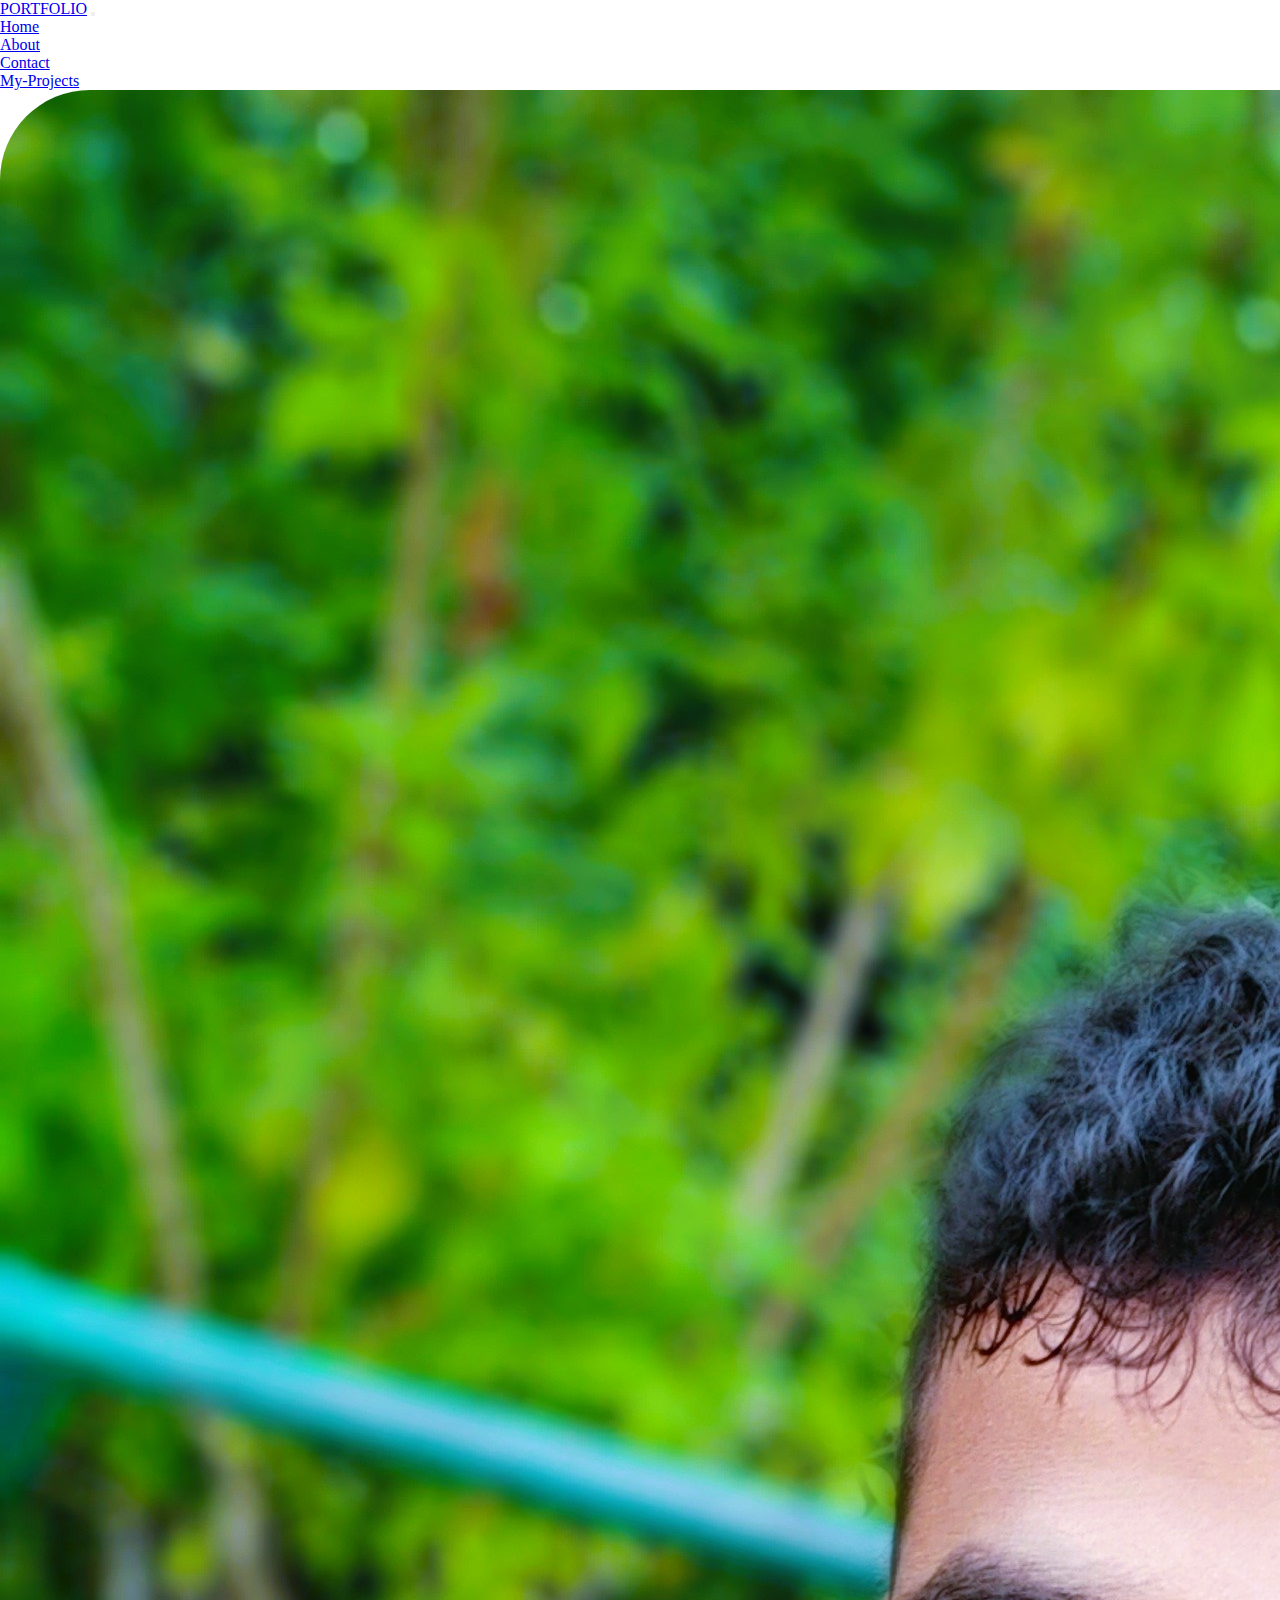
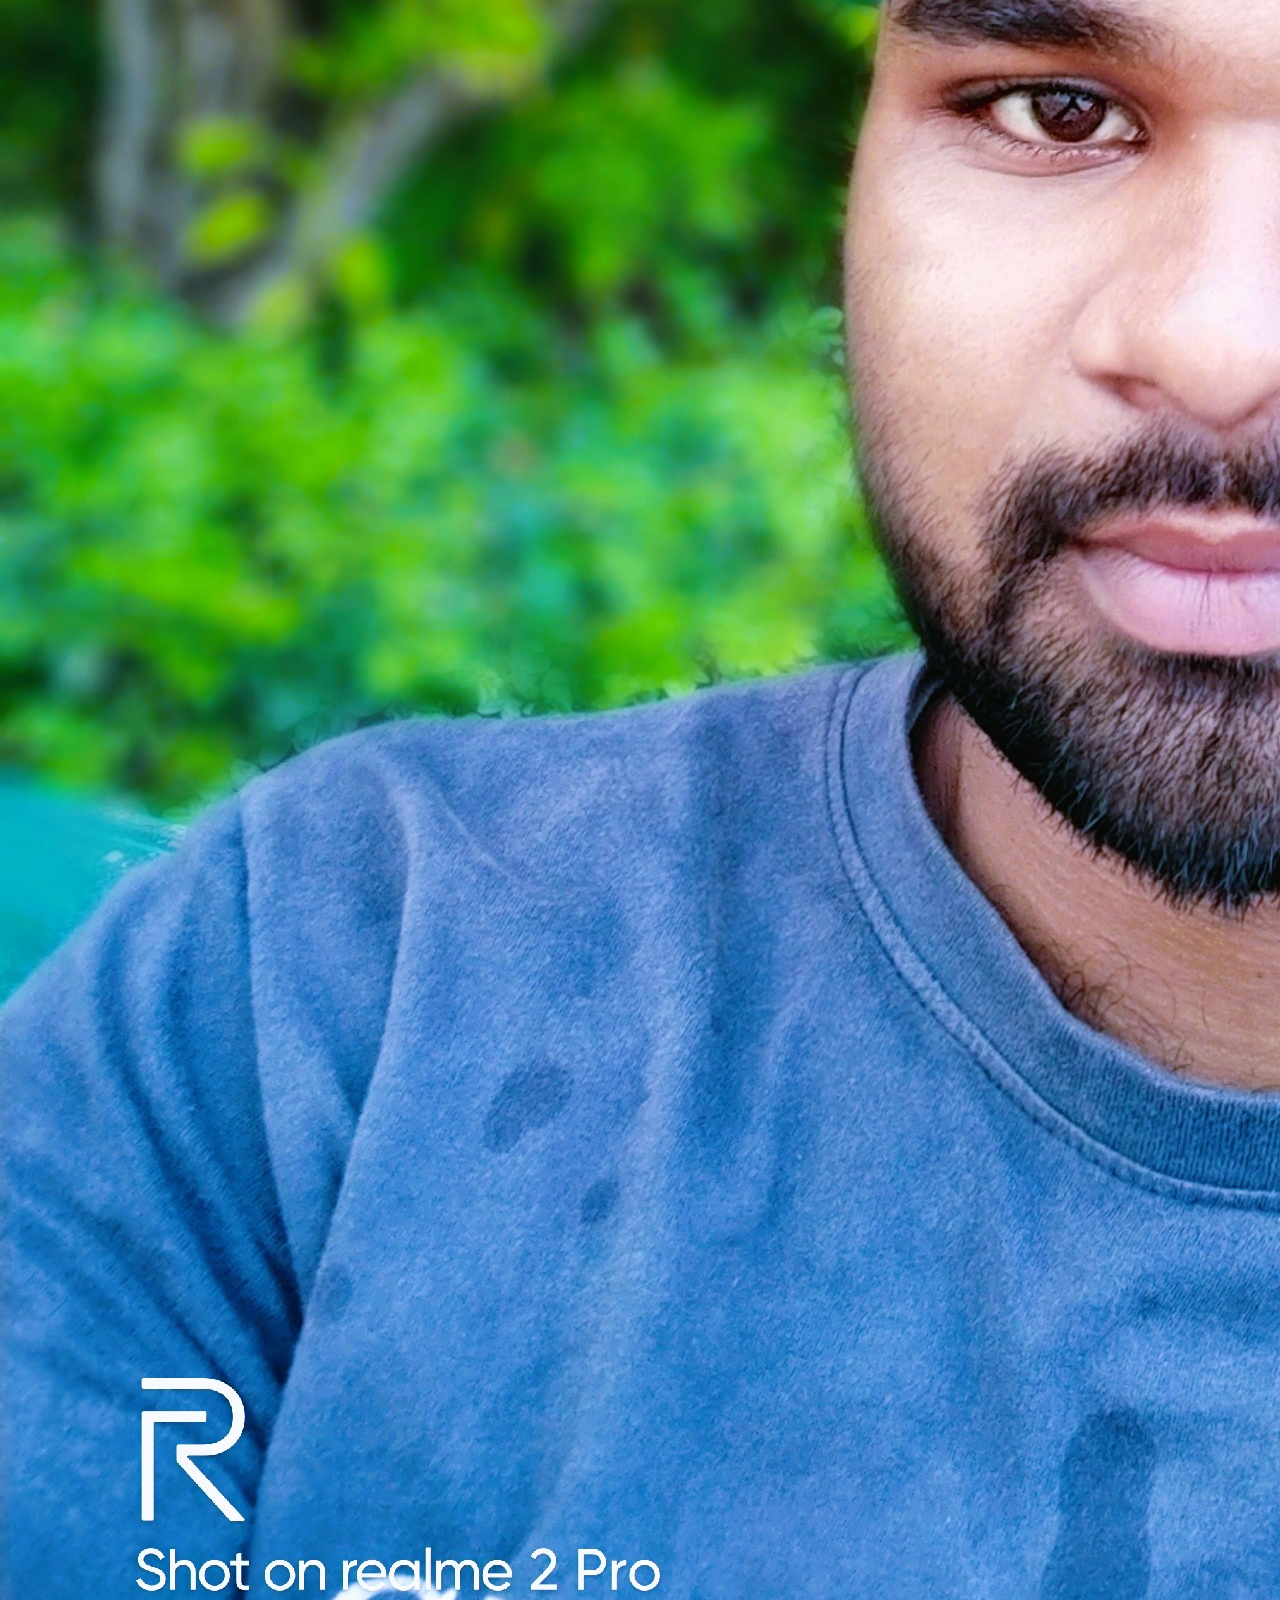
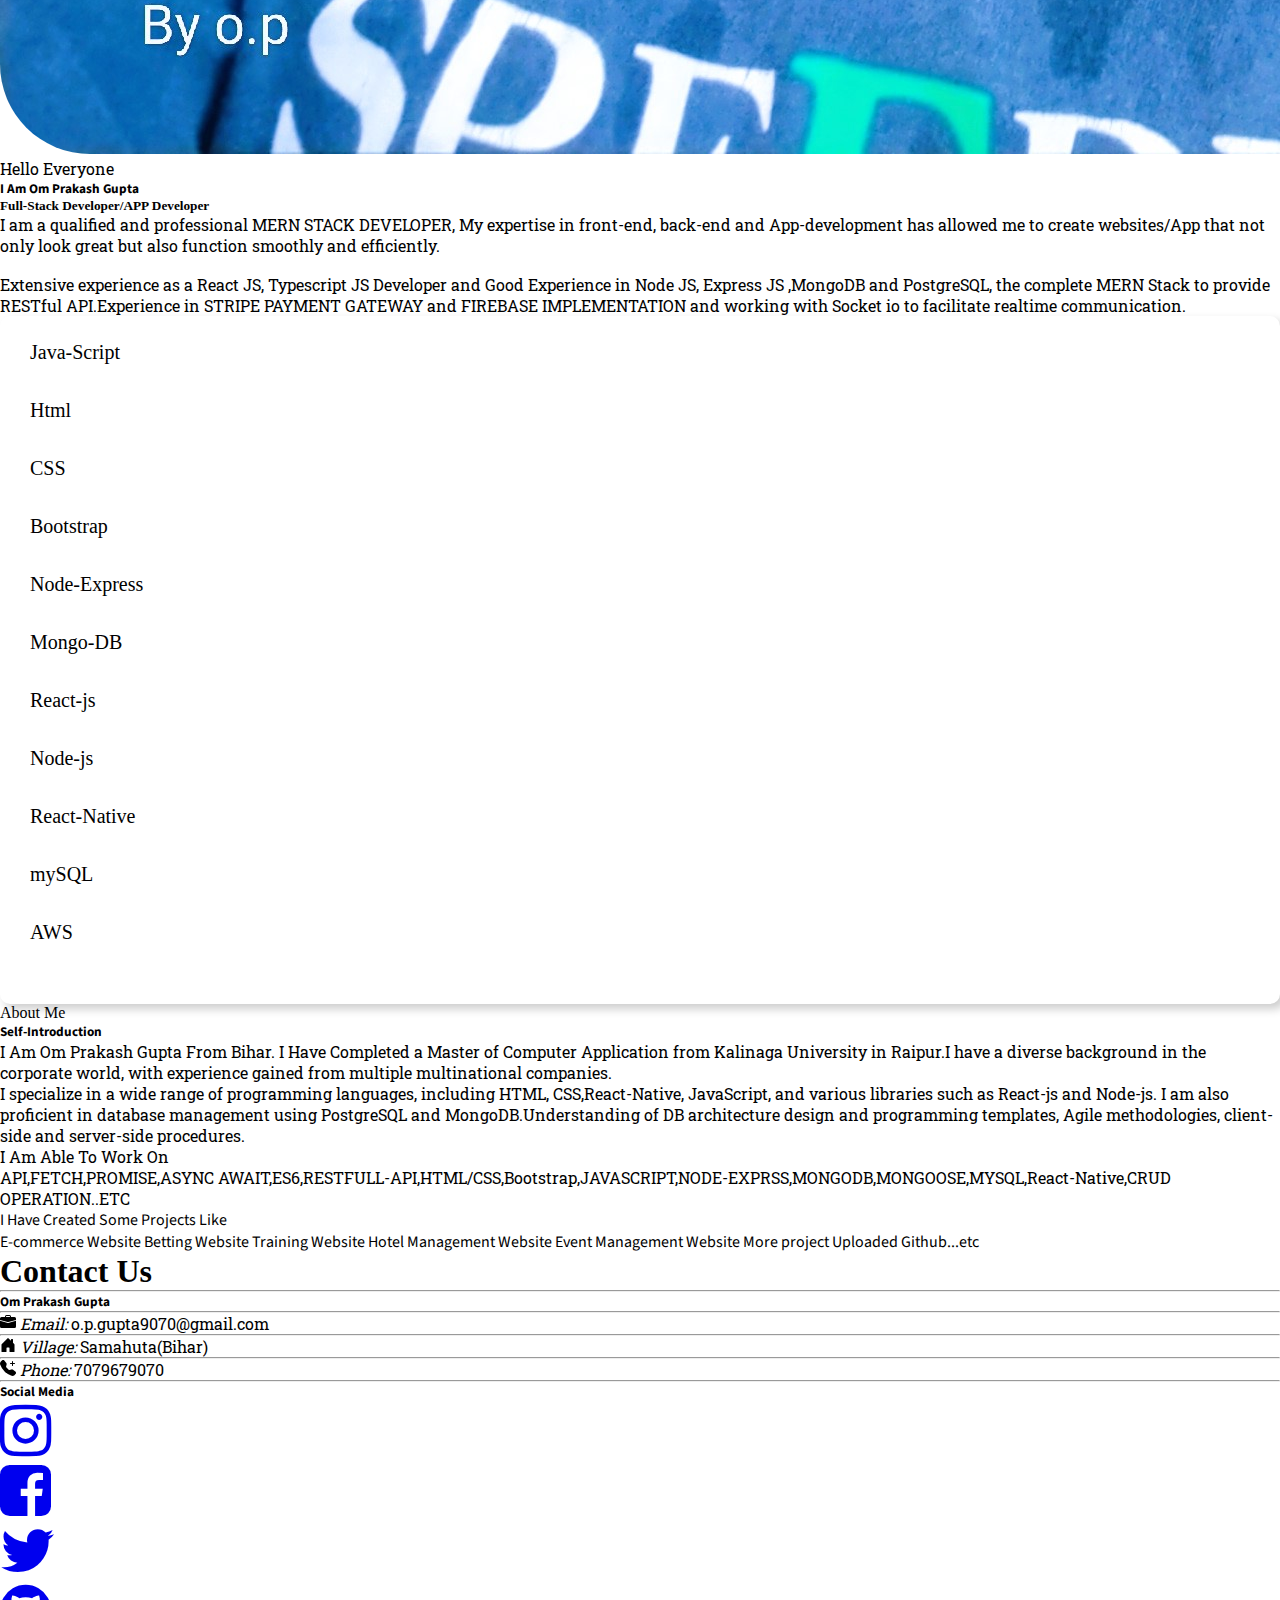
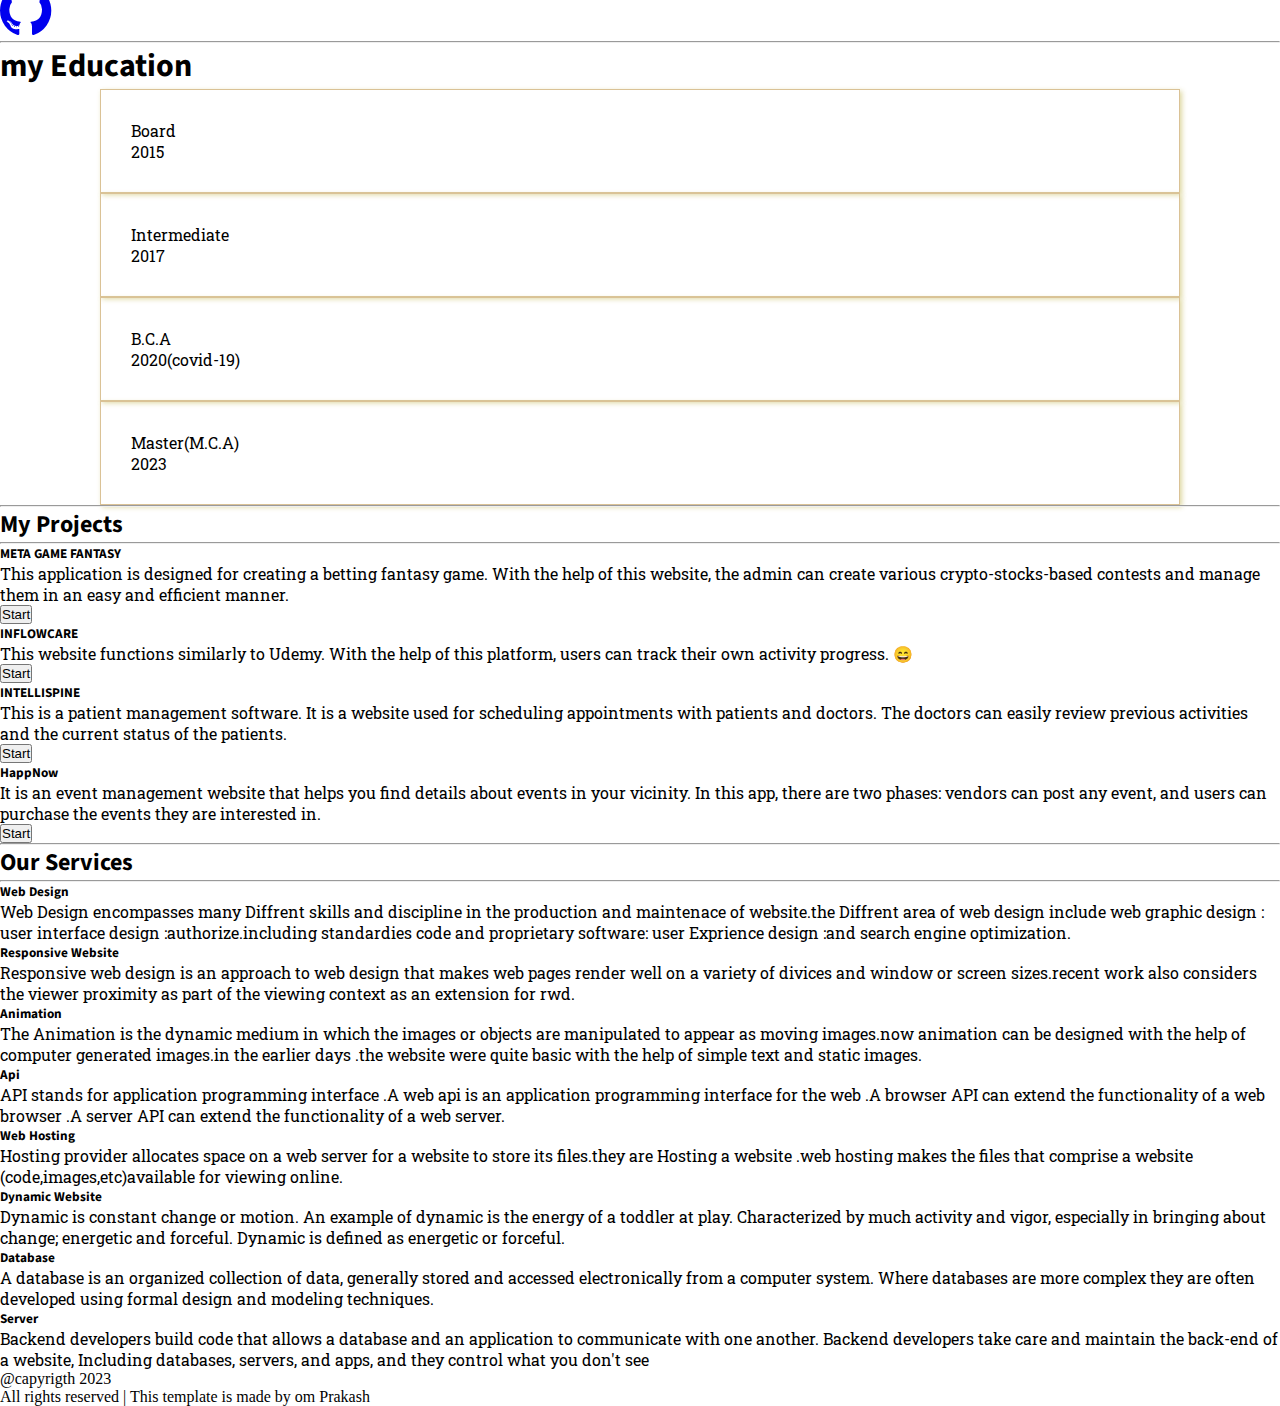
<file: index.html>
<!doctype html>
<html lang="en">

<head>
    <!-- Required meta tags -->
    <meta charset="utf-8">
    <meta name="viewport" content="width=device-width, initial-scale=1">

    <!-- Bootstrap CSS -->
    <link href="https://cdn.jsdelivr.net/npm/bootstrap@5.0.0-beta2/dist/css/bootstrap.min.css" rel="stylesheet" integrity="sha384-BmbxuPwQa2lc/FVzBcNJ7UAyJxM6wuqIj61tLrc4wSX0szH/Ev+nYRRuWlolflfl" crossorigin="anonymous">
    <link rel="stylesheet" href="style.css">

    <link rel="preconnect" href="https://fonts.gstatic.com">
    <link href="https://fonts.googleapis.com/css2?family=Roboto+Slab:wght@300;600;700&family=Source+Sans+Pro:ital,wght@0,900;1,300&display=swap" rel="stylesheet">
    <link rel="preconnect" href="https://fonts.gstatic.com">
    <link href="https://fonts.googleapis.com/css2?family=Roboto+Slab:wght@300;600;700&family=Source+Sans+Pro:ital,wght@0,900;1,300&display=swap" rel="stylesheet">
    <link rel="stylesheet" href="https://cdnjs.cloudflare.com/ajax/libs/font-awesome/4.7.0/css/font-awesome.min.css">
    <title>protfolio</title>
</head>

<body>
    <nav class="navbar navbar-expand-lg navbar-light bg-dark ">
        <div class="container-fluid">
            <a class="navbar-brand text-white nav-link" href="/">PORTFOLIO</a>
            <button class="navbar-toggler" type="button" data-bs-toggle="collapse" data-bs-target="#navbarNav" aria-controls="navbarNav" aria-expanded="false" aria-label="Toggle navigation">
            <span class="navbar-toggler-icon"></span>
          </button>
            <div class="collapse navbar-collapse justify-content-end mx-2 my-2" id="navbarNav">
                <ul class="navbar-nav">
                    <li class="nav-item">
                        <a class="nav-link power text-white" href="/cvom">Home</a>
                    </li>
                    <li class="nav-item">
                        <a class="nav-link power text-white" href="/cvom/about.html">About</a>
                    </li>
                    <li class="nav-item">
                        <a class="nav-link power text-white" href="./contact.html">Contact</a>
                    </li>
                    <li class="nav-item">
                        <a class="nav-link power  text-white" href="./myproject.html" tabindex="-1" aria-disabled="true">My-Projects</a>
                    </li>
                </ul>
            </div>
        </div>
    </nav>


    <div class="container mx-auto">
        <div class="row my-5">
            <div class="col-xl-6 col-md-12 col-xs-12  my-2">
                <div class="card my-3 shadow-lg" id="photo">
                    <img class="momo px-5 py-3" src="./IMG20190910175710.jpg" alt="jpg">
                </div>
            </div>
            <div class="col-xl-6 col-md-12 col-xs-12 my-2 ">
                <div class="card my-3 mx-auto shadow-lg" style="height: 95%;">
                    <div class="card-body mx-5 d-flex flex-column  align-items-start justify-content-center">
                        <p class="card-text">Hello Everyone</p>
                        <h5 class="card-title fs-1 heading">I Am Om Prakash Gupta</h5>
                        <h5 class="card-titles fs-4 my-3">Full-Stack Developer/APP Developer</h5>
                        <p class="card-text">I am a qualified and professional MERN STACK DEVELOPER,
                            My expertise in front-end, back-end and App-development has allowed me to create websites/App that not only look great but also function smoothly and efficiently.
                        </p>
                        <br>
                        <p class="card-text">Extensive experience as a React JS, Typescript JS Developer and Good Experience in Node JS, Express JS ,MongoDB and PostgreSQL, the
                            complete MERN Stack to provide RESTful API.Experience in STRIPE PAYMENT GATEWAY and FIREBASE IMPLEMENTATION and  working with Socket io to facilitate realtime communication.</p>
                    </div>
                </div>
            </div>
        </div>
    </div>

    <div class="container callout mx-auto">
        <div class="skills-bar ">
            <div class="bar">
                <div class="info">
                    <span>Java-Script</span>
                </div>
                <div class="progress-line javascript"><span></span></div>
            </div>
            <div class="bar">
                <div class="info">
                    <span>Html</span>
                </div>
                <div class="progress-line html"><span></span></div>
            </div>
            <div class="bar">
                <div class="info">
                    <span>CSS</span>
                </div>
                <div class="progress-line css"><span></span></div>
            </div>
            <div class="bar">
                <div class="info">
                    <span>Bootstrap</span>
                </div>
                <div class="progress-line bootstrap"><span></span></div>
            </div>
            <div class="bar">
                <div class="info">
                    <span>Node-Express</span>
                </div>
                <div class="progress-line Node-Express"><span></span></div>
            </div>
            <div class="bar">
                <div class="info">
                    <span>Mongo-DB</span>
                </div>
                <div class="progress-line Mongo-DB"><span></span></div>
            </div>
            <div class="bar">
                <div class="info">
                    <span>React-js</span>
                </div>
                <div class="progress-line React-js"><span></span></div>
            </div>
            <div class="bar">
                <div class="info">
                    <span>Node-js</span>
                </div>
                <div class="progress-line Node-js"><span></span></div>
            </div>
            <div class="bar">
                <div class="info">
                    <span>React-Native</span>
                </div>
                <div class="progress-line React-Native"><span></span></div>
            </div>
            <div class="bar">
                <div class="info">
                    <span>mySQL</span>
                </div>
                <div class="progress-line css"><span></span></div>
            </div>
            <div class="bar">
                <div class="info">
                    <span>AWS</span>
                </div>
                <div class="progress-line html"><span></span></div>
            </div>
        </div>
    </div>

    <div class="container my-5 py-4 shadow-lg">
        <div class="card text-center">
            <div class="card-header">
                About Me
            </div>
            <div class="card-body">
                <h5 class="card-title mt-2">Self-Introduction</h5>
                <p class="card-text text-start">I Am Om Prakash Gupta From Bihar. I Have Completed a Master of Computer Application from Kalinaga University in Raipur.I have a diverse background in the corporate world, with experience gained from multiple multinational companies.</p>
                <p class="card-text my-4 text-center">I specialize in a wide range of programming languages, including HTML, CSS,React-Native, JavaScript, and various libraries such as React-js and Node-js. I am also proficient in database management using PostgreSQL and MongoDB.Understanding of DB architecture design and programming templates, Agile methodologies, client-side and server-side procedures.</p>
                <p class="card-text text-center">I Am Able To Work On <br> API,FETCH,PROMISE,ASYNC AWAIT,ES6,RESTFULL-API,HTML/CSS,Bootstrap,JAVASCRIPT,NODE-EXPRSS,MONGODB,MONGOOSE,MYSQL,React-Native,CRUD OPERATION..ETC</p>
                <p class="card-title text-start">I Have Created Some Projects Like <br>
                    <span class="mx-2">E-commerce Website</span>
                    <span class="mx-2">Betting Website</span>
                    <span class="mx-2">Training Website</span>
                    <span class="mx-2">Hotel Management Website</span>
                    <span class="mx-2">Event Management Website</span>
                    <span class="mx-2">More project Uploaded Github...etc</span>
                </p>
            </div>
        </div>
    </div>

    <div class="container shadow-lg">
        <h1 class="text-center my-4">Contact Us</h1>
        <hr>
    </div>
    <div class="container my-5">
        <div class="row ">
            <div class="col-sm-6 my-3">
                <div class="card">
                    <div class="card-body my-4 shadow-lg">
                        <h5 class="card-title hacker">Om Prakash Gupta</h5>
                        <hr>
                        <svg class="my-2" xmlns="http://www.w3.org/2000/svg" width="16" height="16" fill="currentColor" class="bi bi-briefcase-fill" viewBox="0 0 16 16">
                            <path d="M6.5 1A1.5 1.5 0 0 0 5 2.5V3H1.5A1.5 1.5 0 0 0 0 4.5v1.384l7.614 2.03a1.5 1.5 0 0 0 .772 0L16 5.884V4.5A1.5 1.5 0 0 0 14.5 3H11v-.5A1.5 1.5 0 0 0 9.5 1h-3zm0 1h3a.5.5 0 0 1 .5.5V3H6v-.5a.5.5 0 0 1 .5-.5z"/>
                            <path d="M0 12.5A1.5 1.5 0 0 0 1.5 14h13a1.5 1.5 0 0 0 1.5-1.5V6.85L8.129 8.947a.5.5 0 0 1-.258 0L0 6.85v5.65z"/>
                          </svg>
                        <i class="card-text bi bi-at">Email:</i>
                        <label class="card-text mx-2" for="text">o.p.gupta9070@gmail.com</label>
                        <hr>
                        <svg xmlns="http://www.w3.org/2000/svg" width="16" height="16" fill="currentColor" class="bi bi-house-door-fill" viewBox="0 0 16 16">
                            <path d="M6.5 14.5v-3.505c0-.245.25-.495.5-.495h2c.25 0 .5.25.5.5v3.5a.5.5 0 0 0 .5.5h4a.5.5 0 0 0 .5-.5v-7a.5.5 0 0 0-.146-.354L13 5.793V2.5a.5.5 0 0 0-.5-.5h-1a.5.5 0 0 0-.5.5v1.293L8.354 1.146a.5.5 0 0 0-.708 0l-6 6A.5.5 0 0 0 1.5 7.5v7a.5.5 0 0 0 .5.5h4a.5.5 0 0 0 .5-.5z"/>
                          </svg>
                        <i class="card-text bi bi-at">Village:</i>
                        <label class="card-text mx-2" for="text">Samahuta(Bihar)</label>
                        <hr>
                        <svg xmlns="http://www.w3.org/2000/svg" width="16" height="16" fill="currentColor" class="bi bi-telephone-plus-fill" viewBox="0 0 16 16">
                            <path fill-rule="evenodd" d="M1.885.511a1.745 1.745 0 0 1 2.61.163L6.29 2.98c.329.423.445.974.315 1.494l-.547 2.19a.678.678 0 0 0 .178.643l2.457 2.457a.678.678 0 0 0 .644.178l2.189-.547a1.745 1.745 0 0 1 1.494.315l2.306 1.794c.829.645.905 1.87.163 2.611l-1.034 1.034c-.74.74-1.846 1.065-2.877.702a18.634 18.634 0 0 1-7.01-4.42 18.634 18.634 0 0 1-4.42-7.009c-.362-1.03-.037-2.137.703-2.877L1.885.511zM12.5 1a.5.5 0 0 1 .5.5V3h1.5a.5.5 0 0 1 0 1H13v1.5a.5.5 0 0 1-1 0V4h-1.5a.5.5 0 0 1 0-1H12V1.5a.5.5 0 0 1 .5-.5z"/>
                          </svg>
                        <i class="card-text bi bi-at">Phone:</i>
                        <label class="card-text mx-4" for="text">7079679070</label>
                        <hr>

                    </div>
                </div>
            </div>
            <div class="col-sm-6 my-3">
                <div class="card shadow-lg">
                    <form action="/register">
                        <div class="card-body">
                            <h5 class="card-title text-center my-2">Social Media</h5>
                            <div class="row row-cols-1 row-cols-md-2 g-4 py-5">
                                <div class="col text-center">
                                    <a href="https://www.instagram.com/mrr_o.p/?utm_source=qr&igshid=MThlNWY1MzQwNA%3D%3D" target="_blank">
                                        <i class="fa fa-instagram mx-4 " style="font-size:60px"></i>
                                    </a>
                                </div>
                                <div class="col text-center">
                                    <a href="https://www.facebook.com/profile.php?id=100011935544089" target="_blank">
                                        <i class="fa fa-facebook-square mx-4 " style="font-size:60px"></i>
                                    </a>
                                </div>
                                <div class="col text-center">
                                    <a href="https://twitter.com/OmPraka91461310?s=08" target="_blank">
                                        <i class="fa fa-twitter mx-4" style="font-size:60px"></i>
                                    </a>
                                </div>
                                <div class="col text-center">
                                    <a href="https://github.com/9070op" target="_blank">
                                        <i class="fa fa-github mx-4 " style="font-size:60px"></i>
                                    </a>
                                </div>
                            </div>
                        </div>
                    </form>
                </div>
            </div>
        </div>
    </div>

    <div class="container">
        <hr>
        <h1 class="text-center card-title my-4">my Education</h1>
        <div class="row text-center ">
            <div class="rotation col card-text my-2">Board
                <br>2015</div>
            <div class="rotation col card-text my-2">Intermediate<br>2017</div>
            <div class="rotation col card-text my-2">B.C.A <br> 2020(covid-19) </div>
            <div class="rotation col card-text my-2">Master(M.C.A) <br> 2023 </div>

        </div>
    </div>


    <div class="container mt-5">
        <hr>
        <h2 class="card-title text-center my-3 ">My Projects</h2>
        <hr>
        <div class="row row-cols-1 row-cols-md-2 g-4 my-5">
            <div class="col shadow">
                <div class="card my-2">
                    <div class="card-body my-3">
                        <h5 class="card-title">META GAME FANTASY</h5>
                        <p class="card-text">This application is designed for
                            creating a betting fantasy game. With the help of this website, the admin can
                            create various crypto-stocks-based contests and manage them in an easy and
                            efficient manner.</p>
                    </div>
                    <a href="https://www.metagamefantasy.co/" target="_blank">
                        <button type="submit" class="btn btn-outline-primary my-2 mx-2 w-18 fs-6">Start</button>
                    </a>
                </div>
            </div>
            <div class="col shadow">
                <div class="card py-2 my-3">
                    <div class="card-body">
                        <h5 class="card-title">INFLOWCARE</h5>
                        <p class="card-text">This website functions similarly to Udemy.
                            With the help of this platform, users can track their own activity progress. 😄</p>
                    </div>
                    <a href="https://auth.inflowcare.com/" target="_blank">
                        <button type="submit" class="btn btn-outline-primary my-2 mx-2 w-18 fs-6">Start</button>
                    </a>
                </div>
            </div>
            <div class="col shadow">
                <div class="card my-2">

                    <div class="card-body my-2">
                        <h5 class="card-title">INTELLISPINE</h5>
                        <p class="card-text">This is a patient management
                            software. It is a website used for scheduling appointments with patients and
                            doctors. The doctors can easily review previous activities and the current
                            status of the patients.
                        </p>
                    </div>
                    <a href="https://stage-admin.myintellispine.com/" target="_blank">
                        <button type="submit" class="btn btn-outline-primary my-2 mx-2 w-18 fs-6">Start</button>
                    </a>
                </div>
            </div>
            <div class="col shadow">
                <div class="card my-2">
                    <div class="card-body">
                        <h5 class="card-title">HappNow</h5>
                        <p class="card-text">It is an event management website that helps
                            you find details about events in your vicinity. In this app, there are two phases:
                            vendors can post any event, and users can purchase the events they are
                            interested in.</p>
                    </div>
                    <a href="https://happnow.com" target="_blank">
                        <button type="submit" class="btn btn-outline-primary my-2 mx-2 w-18 fs-6">Start</button>
                    </a>
                </div>
            </div>
        </div>
    </div>

    <div class="container">
        <hr>
        <h2 class="card-title text-center my-3">Our Services</h2>
        <hr>
        <div class="row row-cols-1 row-cols-md-2 g-4 my-5">
            <div class="col shadow">
                <div class="card my-2">
                    <div class="card-body my-3">
                        <h5 class="card-title">Web Design</h5>
                        <p class="card-text">Web Design encompasses many Diffrent skills and discipline in the production and maintenace of website.the Diffrent area of web design include web graphic design : user interface design :authorize.including standardies code and
                            proprietary software: user Exprience design :and search engine optimization.</p>
                    </div>
                </div>
            </div>
            <div class="col shadow">
                <div class="card my-2">
                    <div class="card-body py-2">
                        <h5 class="card-title py-3">Responsive Website</h5>
                        <p class="card-text py-3">Responsive web design is an approach to web design that makes web pages render well on a variety of divices and window or screen sizes.recent work also considers the viewer proximity as part of the viewing context as an extension
                            for rwd.</p>
                    </div>
                </div>
            </div>
            <div class="col shadow">
                <div class="card my-2">

                    <div class="card-body my-2">
                        <h5 class="card-title">Animation</h5>
                        <p class="card-text">The Animation is the dynamic medium in which the images or objects are manipulated to appear as moving images.now animation can be designed with the help of computer generated images.in the earlier days .the website were quite
                            basic with the help of simple text and static images.</p>
                    </div>

                </div>
            </div>
            <div class="col shadow">
                <div class="card my-2">
                    <div class="card-body">
                        <h5 class="card-title my-2">Api</h5>
                        <p class="card-text py-3">API stands for application programming interface .A web api is an application programming interface for the web .A browser API can extend the functionality of a web browser .A server API can extend the functionality of a web server.</p>
                    </div>

                </div>
            </div>
            <div class="col shadow">
                <div class="card my-2">
                    <div class="card-body my-3">
                        <h5 class="card-title py-2">Web Hosting</h5>
                        <p class="card-text">Hosting provider allocates space on a web server for a website to store its files.they are Hosting a website .web hosting makes the files that comprise a website (code,images,etc)available for viewing online.</p>
                    </div>

                </div>
            </div>

            <div class="col shadow">
                <div class="card my-2">
                    <div class="card-body my-1">
                        <h5 class="card-title my-3">Dynamic Website</h5>
                        <p class="card-text py-2">Dynamic is constant change or motion. An example of dynamic is the energy of a toddler at play. Characterized by much activity and vigor, especially in bringing about change; energetic and forceful. Dynamic is defined as energetic
                            or forceful.</p>
                    </div>

                </div>
            </div>

            <div class="col shadow">
                <div class="card my-2">
                    <div class="card-body">
                        <h5 class="card-title my-2">Database</h5>
                        <p class="card-text py-3">A database is an organized collection of data, generally stored and accessed electronically from a computer system. Where databases are more complex they are often developed using formal design and modeling techniques. </p>
                    </div>

                </div>
            </div>

            <div class="col shadow">
                <div class="card my-2">
                    <div class="card-body">
                        <h5 class="card-title my-2">Server</h5>
                        <p class="card-text py-3">Backend developers build code that allows a database and an application to communicate with one another. Backend developers take care and maintain the back-end of a website, Including databases, servers, and apps, and they control what you don't see</p>
                    </div>

                </div>
            </div>
        </div>
    </div>


    <div class="bg-dark text-white text-center ">@capyrigth 2023
        <br> All rights reserved | This template is made  by om Prakash
    </div>
    <!-- Optional JavaScript; choose one of the two! -->

    <!-- Option 1: Bootstrap Bundle with Popper -->
    <script src="https://cdn.jsdelivr.net/npm/bootstrap@5.0.0-beta2/dist/js/bootstrap.bundle.min.js" integrity="sha384-b5kHyXgcpbZJO/tY9Ul7kGkf1S0CWuKcCD38l8YkeH8z8QjE0GmW1gYU5S9FOnJ0" crossorigin="anonymous"></script>

    <!-- Option 2: Separate Popper and Bootstrap JS -->
    <!--
    <script src="https://cdn.jsdelivr.net/npm/@popperjs/core@2.6.0/dist/umd/popper.min.js" integrity="sha384-KsvD1yqQ1/1+IA7gi3P0tyJcT3vR+NdBTt13hSJ2lnve8agRGXTTyNaBYmCR/Nwi" crossorigin="anonymous"></script>
    <script src="https://cdn.jsdelivr.net/npm/bootstrap@5.0.0-beta2/dist/js/bootstrap.min.js" integrity="sha384-nsg8ua9HAw1y0W1btsyWgBklPnCUAFLuTMS2G72MMONqmOymq585AcH49TLBQObG" crossorigin="anonymous"></script>
    -->
</body>

</html>
</file>
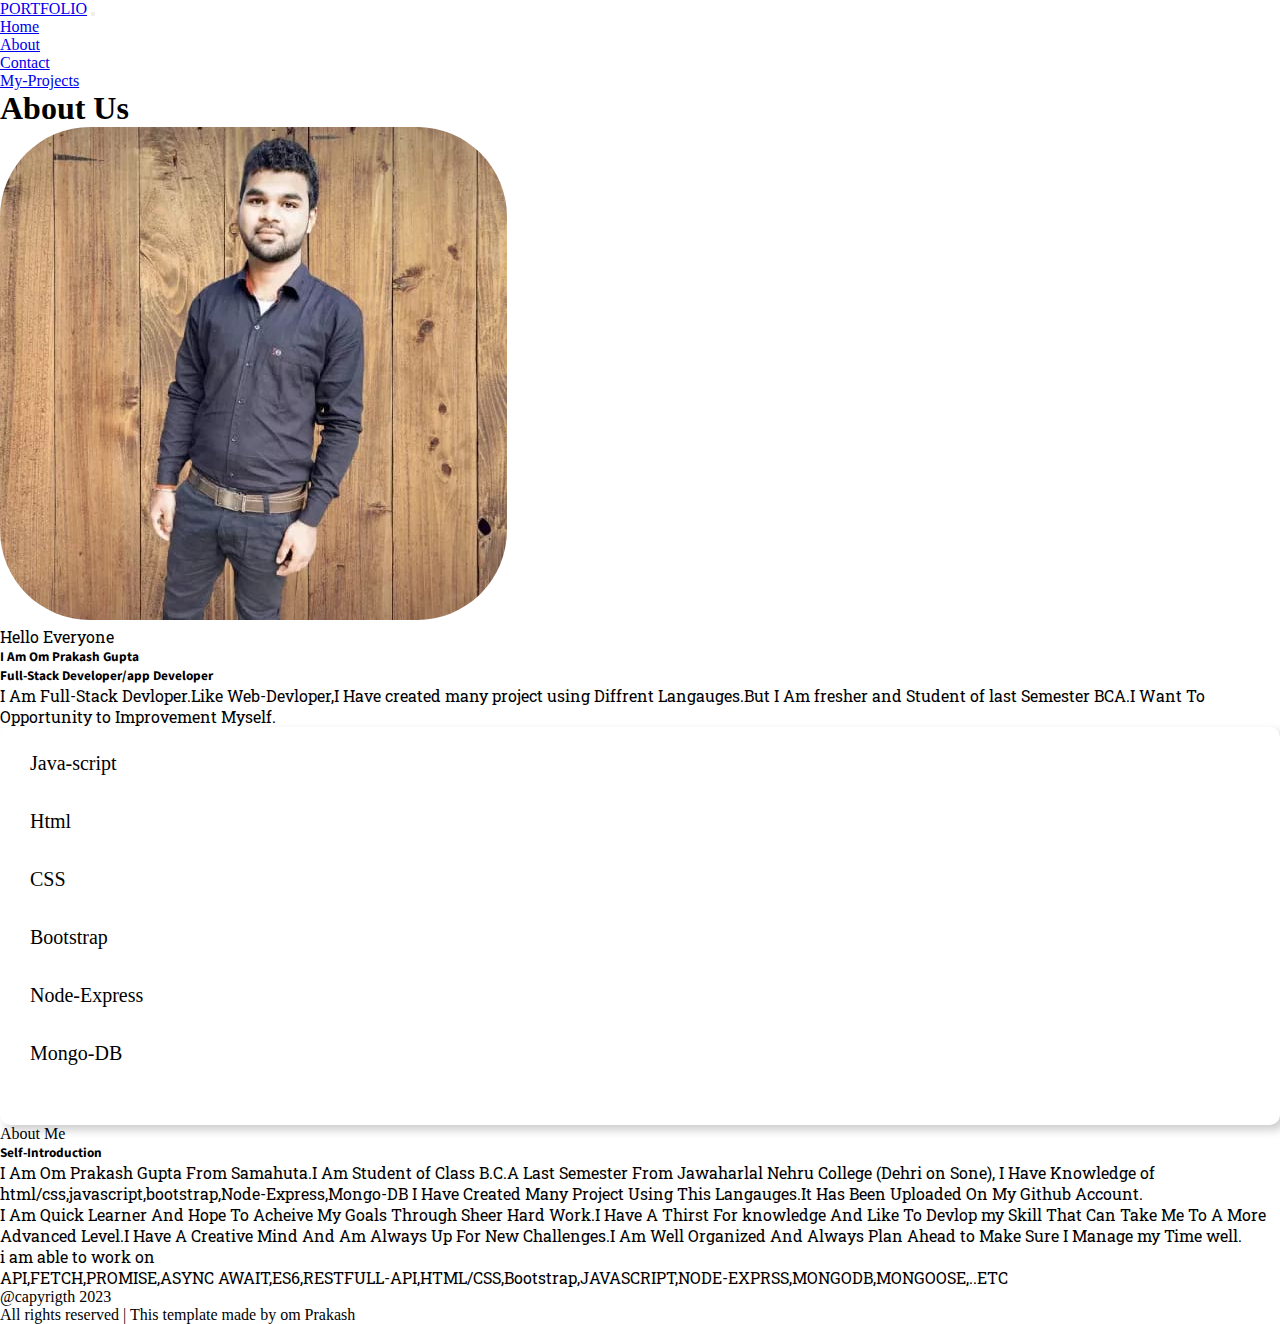
<file: about.html>
<!doctype html>
<html lang="en">

<head>
    <!-- Required meta tags -->
    <meta charset="utf-8">
    <meta name="viewport" content="width=device-width, initial-scale=1">

    <!-- Bootstrap CSS -->
    <link href="https://cdn.jsdelivr.net/npm/bootstrap@5.0.0-beta2/dist/css/bootstrap.min.css" rel="stylesheet" integrity="sha384-BmbxuPwQa2lc/FVzBcNJ7UAyJxM6wuqIj61tLrc4wSX0szH/Ev+nYRRuWlolflfl" crossorigin="anonymous">
    <link rel="stylesheet" href="style.css">

    <link rel="preconnect" href="https://fonts.gstatic.com">
    <link href="https://fonts.googleapis.com/css2?family=Roboto+Slab:wght@300;600;700&family=Source+Sans+Pro:ital,wght@0,900;1,300&display=swap" rel="stylesheet">
    <link rel="preconnect" href="https://fonts.gstatic.com">
    <link href="https://fonts.googleapis.com/css2?family=Roboto+Slab:wght@300;600;700&family=Source+Sans+Pro:ital,wght@0,900;1,300&display=swap" rel="stylesheet">
    <link rel="stylesheet" href="https://cdnjs.cloudflare.com/ajax/libs/font-awesome/4.7.0/css/font-awesome.min.css">
    <title>protfolio</title>
</head>

<body>

    <nav class="navbar navbar-expand-lg navbar-light bg-dark ">
        <div class="container-fluid">
            <a class="navbar-brand text-white" href="/">PORTFOLIO</a>
            <button class="navbar-toggler" type="button" data-bs-toggle="collapse" data-bs-target="#navbarNav" aria-controls="navbarNav" aria-expanded="false" aria-label="Toggle navigation">
            <span class="navbar-toggler-icon"></span>
          </button>
            <div class="collapse navbar-collapse justify-content-end mx-2" id="navbarNav">
                <ul class="navbar-nav">
                    <li class="nav-item">
                        <a class="nav-link power text-white" href="./index.html">Home</a>
                    </li>
                    <li class="nav-item">
                        <a class="nav-link power text-white" href="./about.html">About</a>
                    </li>
                    <li class="nav-item">
                        <a class="nav-link power text-white" href="./contact.html">Contact</a>
                    </li>
                    <li class="nav-item">
                        <a class="nav-link power  text-white" href="./myproject.html" tabindex="-1" aria-disabled="true">My-Projects</a>
                    </li>
                </ul>
            </div>
        </div>
    </nav>

    <div class="container">
        <div class="row my-5 bg-info">
            <h1 class="text-center"> About Us</h1>
        </div>
    </div>

    <div class="container  card-title mx-auto">
        <div class="row my-4">
            <div class="col-xl-6 col-md-12 col-xs-12  my-2">
                <div class="card my-3 " id="photo">
                    <img class="momo px-5 py-3" src="./WhatsApp Image 2021-03-06 at 12.14.16 PM.jpeg" alt="jpg">
                </div>
            </div>
            <div class="col-xl-6 col-md-12 col-xs-12 my-2 ">
                <div class="card my-3 mx-auto" style="height: 95%;">
                    <div class="card-body mx-5 d-flex flex-column  align-items-start justify-content-center">
                        <p class="card-text">Hello Everyone</p>
                        <h5 class="card-title fs-1 heading">I Am Om Prakash Gupta</h5>
                        <h5 class="card-titles fs-4 my-3">Full-Stack Developer/app Developer</h5>
                        <p class="card-text">I Am Full-Stack Devloper.Like Web-Devloper,I Have created many project using Diffrent Langauges.But I Am fresher and Student of last Semester BCA.I Want To Opportunity to Improvement Myself.
                        </p>
                    </div>
                </div>
            </div>
        </div>
    </div>

    <div class="container callout mx-auto">
        <div class="skills-bar ">
            <div class="bar">
                <div class="info">
                    <span>Java-script</span>
                </div>
                <div class="progress-line javascript"><span></span></div>
            </div>
            <div class="bar">
                <div class="info">
                    <span>Html</span>
                </div>
                <div class="progress-line html"><span></span></div>
            </div>
            <div class="bar">
                <div class="info">
                    <span>CSS</span>
                </div>
                <div class="progress-line css"><span></span></div>
            </div>
            <div class="bar">
                <div class="info">
                    <span>Bootstrap</span>
                </div>
                <div class="progress-line bootstrap"><span></span></div>
            </div>
            <div class="bar">
                <div class="info">
                    <span>Node-Express</span>
                </div>
                <div class="progress-line Node-Express"><span></span></div>
            </div>
            <div class="bar">
                <div class="info">
                    <span>Mongo-DB</span>
                </div>
                <div class="progress-line Mongo-DB"><span></span></div>
            </div>
        </div>
    </div>

    <div class="container my-4">
        <div class="card text-center">
            <div class="card-header">
                About Me
            </div>
            <div class="card-body">
                <h5 class="card-title mt-2">Self-Introduction</h5>
                <p class="card-text text-start">I Am Om Prakash Gupta From Samahuta.I Am Student of Class B.C.A Last Semester From Jawaharlal Nehru College (Dehri on Sone), I Have Knowledge of html/css,javascript,bootstrap,Node-Express,Mongo-DB I Have Created Many Project Using This
                    Langauges.It Has Been Uploaded On My Github Account.
                </p>
                <p class="card-text my-4 text-end">I Am Quick Learner And Hope To Acheive My Goals Through Sheer Hard Work.I Have A Thirst For knowledge And Like To Devlop my Skill That Can Take Me To A More Advanced Level.I Have A Creative Mind And Am Always Up For New Challenges.I Am
                    Well Organized And Always Plan Ahead to Make Sure I Manage my Time well.</p>
                <p class="card-text text-center">i am able to work on <br> API,FETCH,PROMISE,ASYNC AWAIT,ES6,RESTFULL-API,HTML/CSS,Bootstrap,JAVASCRIPT,NODE-EXPRSS,MONGODB,MONGOOSE,..ETC</p>

            </div>
        </div>
    </div>


    <div class="bg-dark text-white text-center ">@capyrigth 2023
        <br> All rights reserved | This template made by om Prakash
    </div>
    <!-- Optional JavaScript; choose one of the two! -->

    <!-- Option 1: Bootstrap Bundle with Popper -->
    <script src="https://cdn.jsdelivr.net/npm/bootstrap@5.0.0-beta2/dist/js/bootstrap.bundle.min.js" integrity="sha384-b5kHyXgcpbZJO/tY9Ul7kGkf1S0CWuKcCD38l8YkeH8z8QjE0GmW1gYU5S9FOnJ0" crossorigin="anonymous"></script>

    <!-- Option 2: Separate Popper and Bootstrap JS -->
    <!--
    <script src="https://cdn.jsdelivr.net/npm/@popperjs/core@2.6.0/dist/umd/popper.min.js" integrity="sha384-KsvD1yqQ1/1+IA7gi3P0tyJcT3vR+NdBTt13hSJ2lnve8agRGXTTyNaBYmCR/Nwi" crossorigin="anonymous"></script>
    <script src="https://cdn.jsdelivr.net/npm/bootstrap@5.0.0-beta2/dist/js/bootstrap.min.js" integrity="sha384-nsg8ua9HAw1y0W1btsyWgBklPnCUAFLuTMS2G72MMONqmOymq585AcH49TLBQObG" crossorigin="anonymous"></script>
    -->
</body>

</html>
</file>
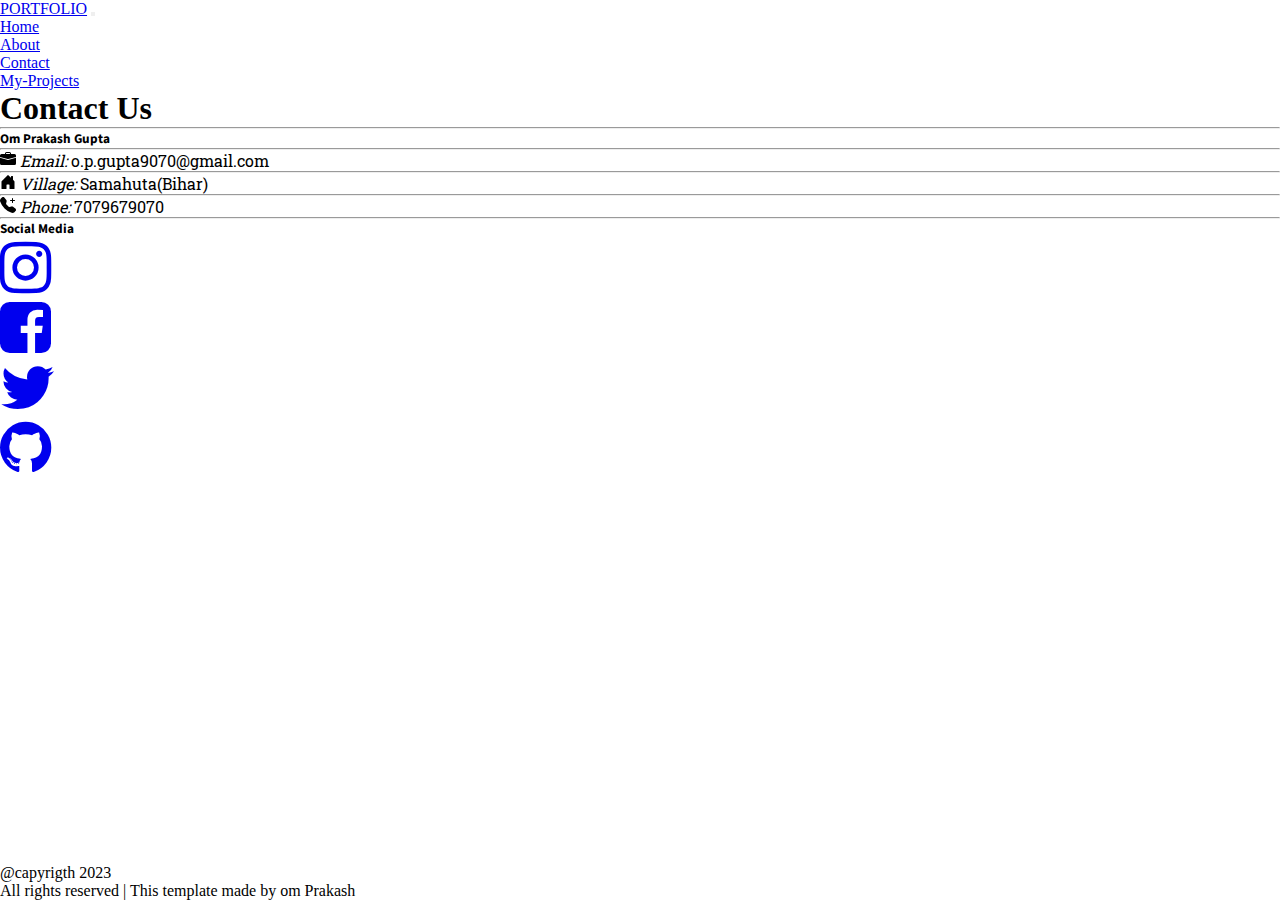
<file: contact.html>
<!doctype html>
<html lang="en">

<head>
    <!-- Required meta tags -->
    <meta charset="utf-8">
    <meta name="viewport" content="width=device-width, initial-scale=1">

    <!-- Bootstrap CSS -->
    <link href="https://cdn.jsdelivr.net/npm/bootstrap@5.0.0-beta2/dist/css/bootstrap.min.css" rel="stylesheet" integrity="sha384-BmbxuPwQa2lc/FVzBcNJ7UAyJxM6wuqIj61tLrc4wSX0szH/Ev+nYRRuWlolflfl" crossorigin="anonymous">
    <link rel="stylesheet" href="style.css">

    <link rel="preconnect" href="https://fonts.gstatic.com">
    <link href="https://fonts.googleapis.com/css2?family=Roboto+Slab:wght@300;600;700&family=Source+Sans+Pro:ital,wght@0,900;1,300&display=swap" rel="stylesheet">
    <link rel="preconnect" href="https://fonts.gstatic.com">
    <link href="https://fonts.googleapis.com/css2?family=Roboto+Slab:wght@300;600;700&family=Source+Sans+Pro:ital,wght@0,900;1,300&display=swap" rel="stylesheet">
    <link rel="stylesheet" href="https://cdnjs.cloudflare.com/ajax/libs/font-awesome/4.7.0/css/font-awesome.min.css">
    <title>protfolio</title>
</head>

<body>

    <nav class="navbar navbar-expand-lg navbar-light bg-dark ">
        <div class="container-fluid">
            <a class="navbar-brand text-white" href="/">PORTFOLIO</a>
            <button class="navbar-toggler" type="button" data-bs-toggle="collapse" data-bs-target="#navbarNav" aria-controls="navbarNav" aria-expanded="false" aria-label="Toggle navigation">
            <span class="navbar-toggler-icon"></span>
          </button>
            <div class="collapse navbar-collapse justify-content-end mx-2" id="navbarNav">
                <ul class="navbar-nav">
                    <li class="nav-item">
                        <a class="nav-link power text-white" href="./index.html">Home</a>
                    </li>
                    <li class="nav-item">
                        <a class="nav-link power text-white" href="./about.html">About</a>
                    </li>
                    <li class="nav-item">
                        <a class="nav-link power text-white" href="./contact.html">Contact</a>
                    </li>
                    <li class="nav-item">
                        <a class="nav-link power  text-white" href="./myproject.html" tabindex="-1" aria-disabled="true">My-Projects</a>
                    </li>
                </ul>
            </div>
        </div>
    </nav>




    <div class="container">
        <h1 class="text-center my-4">Contact Us</h1>
        <hr>
    </div>
    <div class="container">
        <div class="row">
            <div class="col-sm-6 my-3">
                <div class="card">
                    <div class="card-body my-4">
                        <h5 class="card-title">Om Prakash Gupta</h5>
                        <hr>
                        <svg class="my-2" xmlns="http://www.w3.org/2000/svg" width="16" height="16" fill="currentColor" class="bi bi-briefcase-fill" viewBox="0 0 16 16">
                            <path d="M6.5 1A1.5 1.5 0 0 0 5 2.5V3H1.5A1.5 1.5 0 0 0 0 4.5v1.384l7.614 2.03a1.5 1.5 0 0 0 .772 0L16 5.884V4.5A1.5 1.5 0 0 0 14.5 3H11v-.5A1.5 1.5 0 0 0 9.5 1h-3zm0 1h3a.5.5 0 0 1 .5.5V3H6v-.5a.5.5 0 0 1 .5-.5z"/>
                            <path d="M0 12.5A1.5 1.5 0 0 0 1.5 14h13a1.5 1.5 0 0 0 1.5-1.5V6.85L8.129 8.947a.5.5 0 0 1-.258 0L0 6.85v5.65z"/>
                          </svg>
                        <i class="card-text bi bi-at">Email:</i>
                        <label class="card-text mx-2" for="text">o.p.gupta9070@gmail.com</label>
                        <hr>
                        <svg xmlns="http://www.w3.org/2000/svg" width="16" height="16" fill="currentColor" class="bi bi-house-door-fill" viewBox="0 0 16 16">
                            <path d="M6.5 14.5v-3.505c0-.245.25-.495.5-.495h2c.25 0 .5.25.5.5v3.5a.5.5 0 0 0 .5.5h4a.5.5 0 0 0 .5-.5v-7a.5.5 0 0 0-.146-.354L13 5.793V2.5a.5.5 0 0 0-.5-.5h-1a.5.5 0 0 0-.5.5v1.293L8.354 1.146a.5.5 0 0 0-.708 0l-6 6A.5.5 0 0 0 1.5 7.5v7a.5.5 0 0 0 .5.5h4a.5.5 0 0 0 .5-.5z"/>
                          </svg>
                        <i class="card-text bi bi-at">Village:</i>
                        <label class="card-text mx-2" for="text">Samahuta(Bihar)</label>
                        <hr>
                        <svg xmlns="http://www.w3.org/2000/svg" width="16" height="16" fill="currentColor" class="bi bi-telephone-plus-fill" viewBox="0 0 16 16">
                            <path fill-rule="evenodd" d="M1.885.511a1.745 1.745 0 0 1 2.61.163L6.29 2.98c.329.423.445.974.315 1.494l-.547 2.19a.678.678 0 0 0 .178.643l2.457 2.457a.678.678 0 0 0 .644.178l2.189-.547a1.745 1.745 0 0 1 1.494.315l2.306 1.794c.829.645.905 1.87.163 2.611l-1.034 1.034c-.74.74-1.846 1.065-2.877.702a18.634 18.634 0 0 1-7.01-4.42 18.634 18.634 0 0 1-4.42-7.009c-.362-1.03-.037-2.137.703-2.877L1.885.511zM12.5 1a.5.5 0 0 1 .5.5V3h1.5a.5.5 0 0 1 0 1H13v1.5a.5.5 0 0 1-1 0V4h-1.5a.5.5 0 0 1 0-1H12V1.5a.5.5 0 0 1 .5-.5z"/>
                          </svg>
                        <i class="card-text bi bi-at">Phone:</i>
                        <label class="card-text mx-4" for="text">7079679070</label>
                        <hr>

                    </div>
                </div>
            </div>
            <div class="col-sm-6 my-3">
                <div class="card shadow-lg">
                    <form action="/register">
                        <div class="card-body">
                            <h5 class="card-title text-center my-2">Social Media</h5>
                            <div class="row row-cols-1 row-cols-md-2 g-4 py-5">
                                <div class="col text-center">
                                    <a href="https://www.instagram.com/o.p9070/?r=nametag" target="_blank">
                                        <i class="fa fa-instagram mx-4 " style="font-size:60px"></i>
                                    </a>
                                </div>
                                <div class="col text-center">
                                    <a href="https://www.facebook.com/profile.php?id=100011935544089" target="_blank">
                                        <i class="fa fa-facebook-square mx-4 " style="font-size:60px"></i>
                                    </a>
                                </div>
                                <div class="col text-center">
                                    <a href="https://twitter.com/OmPraka91461310?s=08" target="_blank">
                                        <i class="fa fa-twitter mx-4" style="font-size:60px"></i>
                                    </a>
                                </div>
                                <div class="col text-center">
                                    <a href="https://github.com/9070op" target="_blank">
                                        <i class="fa fa-github mx-4 " style="font-size:60px"></i>
                                    </a>
                                </div>
                            </div>
                        </div>
                    </form>
                </div>
            </div>
        </div>
    </div>


    <div class="bg-dark text-white text-center page">@capyrigth 2023
        <br> All rights reserved | This template made  by om Prakash
    </div>
    <!-- Optional JavaScript; choose one of the two! -->

    <!-- Option 1: Bootstrap Bundle with Popper -->
    <script src="https://cdn.jsdelivr.net/npm/bootstrap@5.0.0-beta2/dist/js/bootstrap.bundle.min.js" integrity="sha384-b5kHyXgcpbZJO/tY9Ul7kGkf1S0CWuKcCD38l8YkeH8z8QjE0GmW1gYU5S9FOnJ0" crossorigin="anonymous"></script>

    <!-- Option 2: Separate Popper and Bootstrap JS -->
    <!--
    <script src="https://cdn.jsdelivr.net/npm/@popperjs/core@2.6.0/dist/umd/popper.min.js" integrity="sha384-KsvD1yqQ1/1+IA7gi3P0tyJcT3vR+NdBTt13hSJ2lnve8agRGXTTyNaBYmCR/Nwi" crossorigin="anonymous"></script>
    <script src="https://cdn.jsdelivr.net/npm/bootstrap@5.0.0-beta2/dist/js/bootstrap.min.js" integrity="sha384-nsg8ua9HAw1y0W1btsyWgBklPnCUAFLuTMS2G72MMONqmOymq585AcH49TLBQObG" crossorigin="anonymous"></script>
    -->
</body>

</html>
</file>
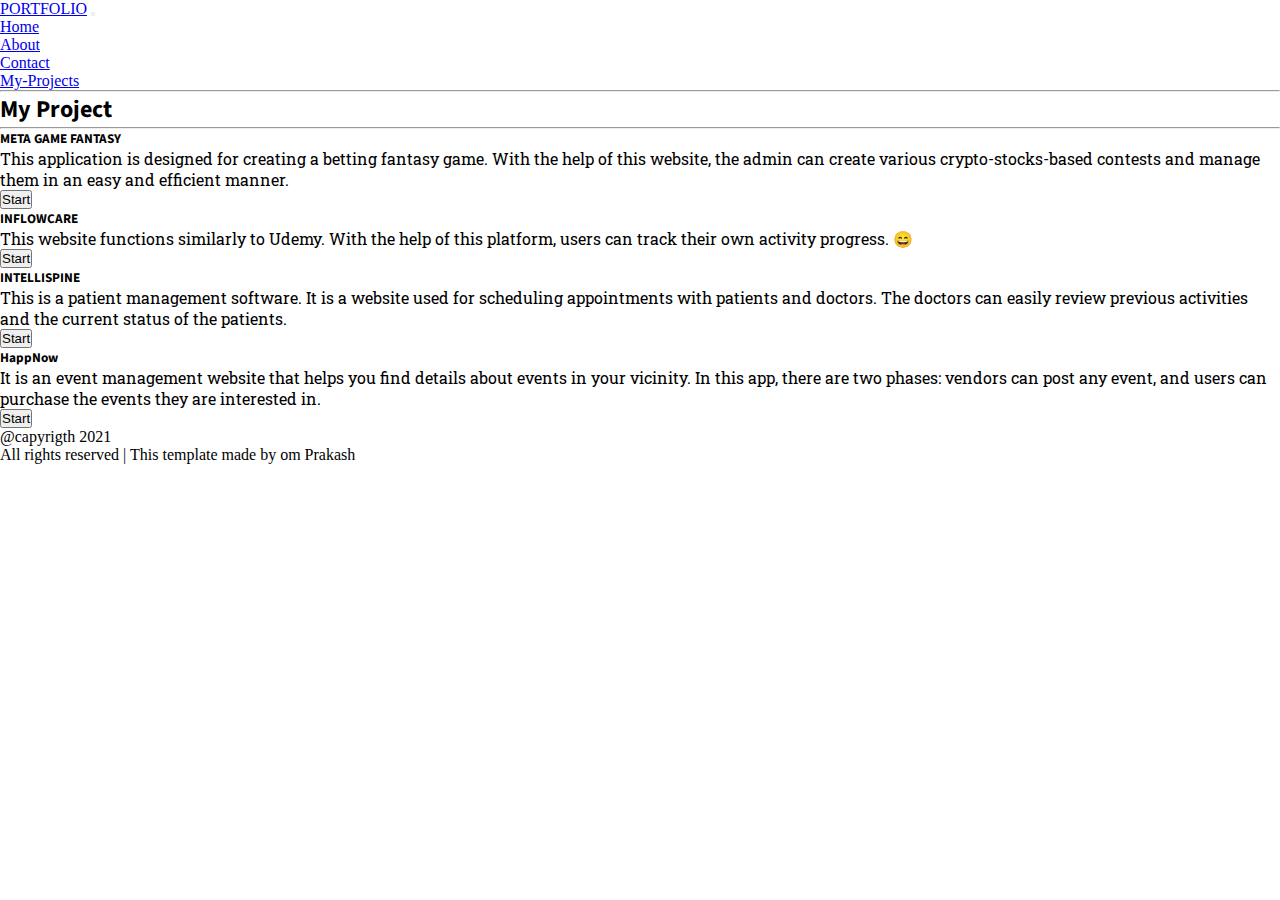
<file: myproject.html>
<!doctype html>
<html lang="en">

<head>
    <!-- Required meta tags -->
    <meta charset="utf-8">
    <meta name="viewport" content="width=device-width, initial-scale=1">

    <!-- Bootstrap CSS -->
    <link href="https://cdn.jsdelivr.net/npm/bootstrap@5.0.0-beta2/dist/css/bootstrap.min.css" rel="stylesheet" integrity="sha384-BmbxuPwQa2lc/FVzBcNJ7UAyJxM6wuqIj61tLrc4wSX0szH/Ev+nYRRuWlolflfl" crossorigin="anonymous">
    <link rel="stylesheet" href="style.css">

    <link rel="preconnect" href="https://fonts.gstatic.com">
    <link href="https://fonts.googleapis.com/css2?family=Roboto+Slab:wght@300;600;700&family=Source+Sans+Pro:ital,wght@0,900;1,300&display=swap" rel="stylesheet">
    <link rel="preconnect" href="https://fonts.gstatic.com">
    <link href="https://fonts.googleapis.com/css2?family=Roboto+Slab:wght@300;600;700&family=Source+Sans+Pro:ital,wght@0,900;1,300&display=swap" rel="stylesheet">
    <link rel="stylesheet" href="https://cdnjs.cloudflare.com/ajax/libs/font-awesome/4.7.0/css/font-awesome.min.css">
    <title>protfolio</title>
</head>

<body>

    <nav class="navbar navbar-expand-lg navbar-light bg-dark ">
        <div class="container-fluid">
            <a class="navbar-brand text-white" href="/">PORTFOLIO</a>
            <button class="navbar-toggler" type="button" data-bs-toggle="collapse" data-bs-target="#navbarNav" aria-controls="navbarNav" aria-expanded="false" aria-label="Toggle navigation">
            <span class="navbar-toggler-icon"></span>
          </button>
            <div class="collapse navbar-collapse justify-content-end mx-2" id="navbarNav">
                <ul class="navbar-nav">
                    <li class="nav-item">
                        <a class="nav-link power text-white" href="./index.html">Home</a>
                    </li>
                    <li class="nav-item">
                        <a class="nav-link power text-white" href="./about.html">About</a>
                    </li>
                    <li class="nav-item">
                        <a class="nav-link power text-white" href="./contact.html">Contact</a>
                    </li>
                    <li class="nav-item">
                        <a class="nav-link power  text-white" href="./myproject.html" tabindex="-1" aria-disabled="true">My-Projects</a>
                    </li>
                </ul>
            </div>
        </div>
    </nav>




    <div class="container mt-5">
        <hr>
        <h2 class="card-title text-center my-3 ">My Project</h2>
        <hr>
        <div class="row row-cols-1 row-cols-md-2 g-4 my-5">
            <div class="col shadow">
                <div class="card my-2">
                    <div class="card-body my-3">
                        <h5 class="card-title">META GAME FANTASY</h5>
                        <p class="card-text">This application is designed for
                            creating a betting fantasy game. With the help of this website, the admin can
                            create various crypto-stocks-based contests and manage them in an easy and
                            efficient manner.</p>
                    </div>
                    <a href="https://www.metagamefantasy.co/" target="_blank">
                        <button type="submit" class="btn btn-outline-primary my-2 mx-2 w-18 fs-6">Start</button>
                    </a>
                </div>
            </div>
            <div class="col shadow">
                <div class="card py-2 my-3">
                    <div class="card-body">
                        <h5 class="card-title">INFLOWCARE</h5>
                        <p class="card-text">This website functions similarly to Udemy.
                            With the help of this platform, users can track their own activity progress. 😄</p>
                    </div>
                    <a href="https://auth.inflowcare.com/" target="_blank">
                        <button type="submit" class="btn btn-outline-primary my-2 mx-2 w-18 fs-6">Start</button>
                    </a>
                </div>
            </div>
            <div class="col shadow">
                <div class="card my-2">

                    <div class="card-body my-2">
                        <h5 class="card-title">INTELLISPINE</h5>
                        <p class="card-text">This is a patient management
                            software. It is a website used for scheduling appointments with patients and
                            doctors. The doctors can easily review previous activities and the current
                            status of the patients.
                        </p>
                    </div>
                    <a href="https://stage-admin.myintellispine.com/" target="_blank">
                        <button type="submit" class="btn btn-outline-primary my-2 mx-2 w-18 fs-6">Start</button>
                    </a>
                </div>
            </div>
            <div class="col shadow">
                <div class="card my-2">
                    <div class="card-body">
                        <h5 class="card-title">HappNow</h5>
                        <p class="card-text">It is an event management website that helps
                            you find details about events in your vicinity. In this app, there are two phases:
                            vendors can post any event, and users can purchase the events they are
                            interested in.</p>
                    </div>
                    <a href="https://happnow.com" target="_blank">
                        <button type="submit" class="btn btn-outline-primary my-2 mx-2 w-18 fs-6">Start</button>
                    </a>
                </div>
            </div>
        </div>
    </div>


    <div class="bg-dark text-white text-center ">@capyrigth 2021
        <br> All rights reserved | This template made by om Prakash
    </div>
    <!-- Optional JavaScript; choose one of the two! -->

    <!-- Option 1: Bootstrap Bundle with Popper -->
    <script src="https://cdn.jsdelivr.net/npm/bootstrap@5.0.0-beta2/dist/js/bootstrap.bundle.min.js" integrity="sha384-b5kHyXgcpbZJO/tY9Ul7kGkf1S0CWuKcCD38l8YkeH8z8QjE0GmW1gYU5S9FOnJ0" crossorigin="anonymous"></script>

    <!-- Option 2: Separate Popper and Bootstrap JS -->
    <!--
    <script src="https://cdn.jsdelivr.net/npm/@popperjs/core@2.6.0/dist/umd/popper.min.js" integrity="sha384-KsvD1yqQ1/1+IA7gi3P0tyJcT3vR+NdBTt13hSJ2lnve8agRGXTTyNaBYmCR/Nwi" crossorigin="anonymous"></script>
    <script src="https://cdn.jsdelivr.net/npm/bootstrap@5.0.0-beta2/dist/js/bootstrap.min.js" integrity="sha384-nsg8ua9HAw1y0W1btsyWgBklPnCUAFLuTMS2G72MMONqmOymq585AcH49TLBQObG" crossorigin="anonymous"></script>
    -->
</body>

</html>
</file>
<file: style.css>
* {
    margin: 0%;
    padding: 0%;
    box-sizing: border-box;
}

.power:hover {
    font-size: 17px;
}

.momo {
    border-radius: 90px;
}

.skills-bar {
    width: auto;
    background: #fff;
    box-shadow: 5px 5px 10px rgba(0, 0, 0, 0.2);
    border-radius: 10px;
    padding: 25px 30px;
}

.skills-bar .bar {
    margin: 20px 0px;
}

.skills-bar .bar:first-child {
    margin-top: 0px;
}

.skills-bar .bar .info {
    margin-bottom: 5px;
}

.skills-bar .bar .info span {
    font-size: 20px;
    font-weight: 500;
}

.skills-bar .bar .progress-line {
    position: relative;
    height: 10px;
    width: 100%;
    background: #f0f0f0;
    transform-origin: left;
    box-shadow: inset 0px 1px 1px rgba(0, 0, 0, 0.5), 0px 1px rgba(225, 255, 255, 0.8);
    transform: scaleX(0);
    animation: animate 1s cubic-bezier(1, 0, 0.5, 1)forwards;
}

.bar .progress-line span {
    height: 100%;
    width: 80%;
    background: #6665ee;
    position: absolute;
    border-radius: 10px;
    transform-origin: left;
    transform: scaleX(0);
    animation: animate 1s cubic-bezier(1, 0, 0.5, 1)forwards;
}

@keyframes animate {
    100% {
        transform: scaleX(1);
    }
}

.bar .progress-line span::before {
    position: absolute;
    content: "";
    height: 0;
    right: 0px;
    top: -10px;
    width: 0px;
    border: 7px solid transparent;
    border-bottom-width: 0px;
    border-right-width: 0px;
    border-top-color: #000;
}

.bar .progress-line span::after {
    position: absolute;
    content: "80%";
    right: 0px;
    top: -28px;
    color: #fff;
    background: #000;
    font-size: 15px;
    font-weight: 500;
    padding: 1px 8px;
    border-radius: 5px;
}

.progress-line.html span::after {
    content: "70%";
}

.progress-line.css span::after {
    content: "74%";
}

.progress-line.javascript span::after {
    content: "85%";
}

.progress-line.Bootstrap span::after {
    content: "70%";
}

.progress-line.Node-Express span::after {
    content: "75%";
}

.progress-line.Mongo-DB span::after {
    content: "80%";
}

.progress-line.Node-js span::after {
    content: "70%";
}

.progress-line.React-Native span::after {
    content: "75%";
}

.progress-line.React-js span::after {
    content: "74%";
}


/*this  is  new  lie*/

.progress-line.React-Nativ span {
    width: 75%;
}

.progress-line.html span {
    width: 68%;
}

.progress-line.css span {
    width: 74%;
}

.progress-line.javascript span {
    width: 85%;
}

.progress-line.Bootstrap span {
    width: 75%;
}

.progress-line.Node-Express span {
    width: 74%;
}

.progress-line.Mongo-DB span {
    width: 80%;
}

.progress-line.React-js span {
    width: 73%;
}

.progress-line.Node-js span {
    width: 68%;
}

.heading {
    font-family: 'Roboto Slab', serif;
    font-family: 'Source Sans Pro', sans-serif;
}

.card-text {
    font-family: 'Roboto Slab', serif;
}

.card-title {
    font-family: 'Roboto Slab', serif;
    font-family: 'Source Sans Pro', sans-serif;
}

.fa {
    cursor: pointer;
}

.rotation {
    border: 1px solid rgb(218, 194, 150);
    margin: 0px 100px;
    padding: 30px;
    transition: all 1s ease-in-out;
    box-shadow: 2px 2px 5px rgba(218, 211, 150, 0.89);
    font-size: 16px;
}

.rotation:hover {
    transform: rotate(20deg);
}

.page{
    position: absolute;
    width: 100%;
    bottom: 0px;
}
</file>
